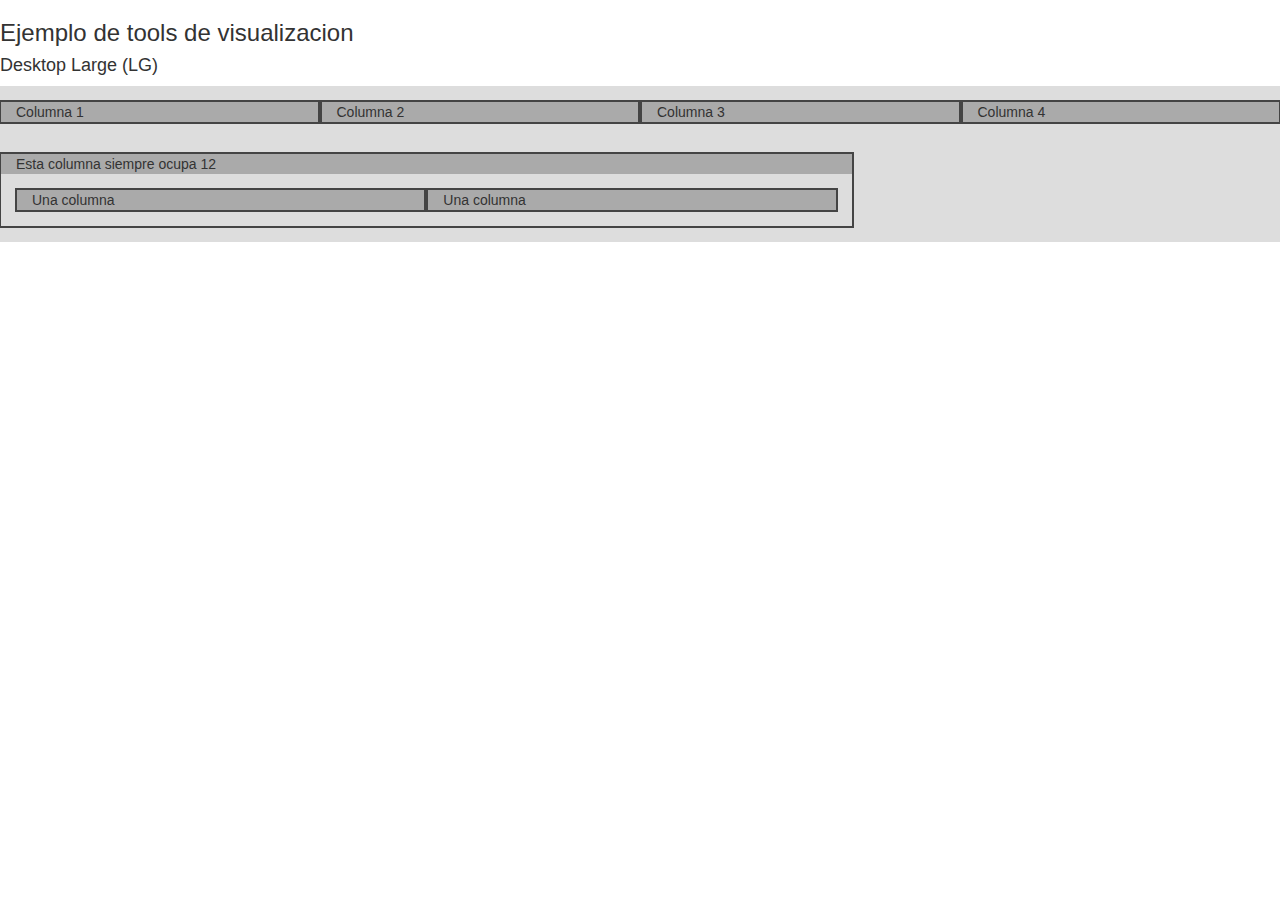
<file: grid.html>
<!DOCTYPE html>
<html lang="es">
<head>
	<meta charset="UTF-8">
	<meta name="viewport" content="width=device-width, user-scalable=no">
	<title>Ejemplo con Gridt</title>
	<link rel="stylesheet" href="bootstrap.min.css">
	<link rel="stylesheet" href="grid.css">
</head>
<body>
	<h3>Ejemplo de tools de visualizacion</h3>

	<h4 class="visible-lg">Desktop Large (LG)</h4>
	<h4 class="visible-md">Desktop Medium (MD)</h4>
	<h4 class="visible-sm">Tablets (SM)</h4>
	<h4 class="visible-xs">Phones (XS)</h4>

	<div class="contenedor row">
		<div class="col col-lg-3 col-sm-6">Columna 1</div>
		<div class="col col-lg-3 col-sm-6">Columna 2</div>
		<div class="col col-lg-3 col-sm-6">Columna 3</div>
		<div class="col col-lg-3 col-sm-6">Columna 4</div>
	</div>
	
	<div class="contenedor row">
		<div class="col col-xs-8">
			Esta columna siempre ocupa 12
			<div class="row contenedor">
				<div class="col col-xs-6">
					Una columna
				</div>
				<div class="col col-xs-6">
					Una columna
				</div>
			</div>
		</div>
	</div>

</body>
</html>
</file>
<file: grid.css>
.contenedor{background:#ddd;padding:1em}.contenedor .col{background:#aaa;border:2px solid #444}
</file>
